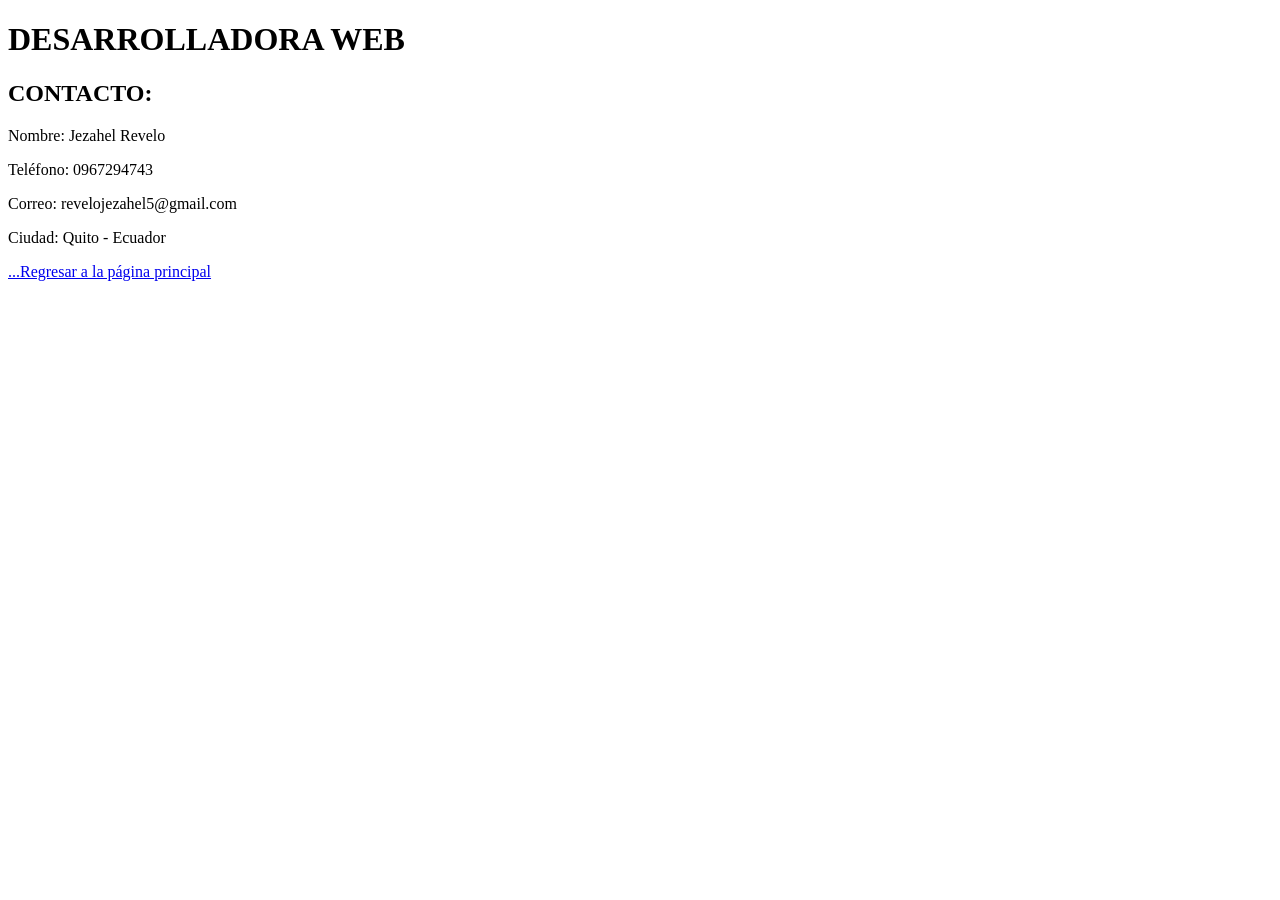
<file: vistas/contacto.html>
<!DOCTYPE html>
<html lang="es">

<head>
    <meta charset="UTF-8">
    <meta http-equiv="X-UA-Compatible" content="IE=edge">
    <meta name="viewport" content="width=device-width, initial-scale=1.0">
    <title>Dweb JR</title>
</head>

<body>
    <h1>DESARROLLADORA WEB</h1>
    <h2>CONTACTO:</h2>
    <p>Nombre: Jezahel Revelo</p>
    <p>Teléfono: 0967294743</p>
    <p>Correo: revelojezahel5@gmail.com</p>
    <p>Ciudad: Quito - Ecuador</p>

    <div>
        <a href="../index.html">...Regresar a la página principal</a>
    </div>

</body>
</html>
</file>
